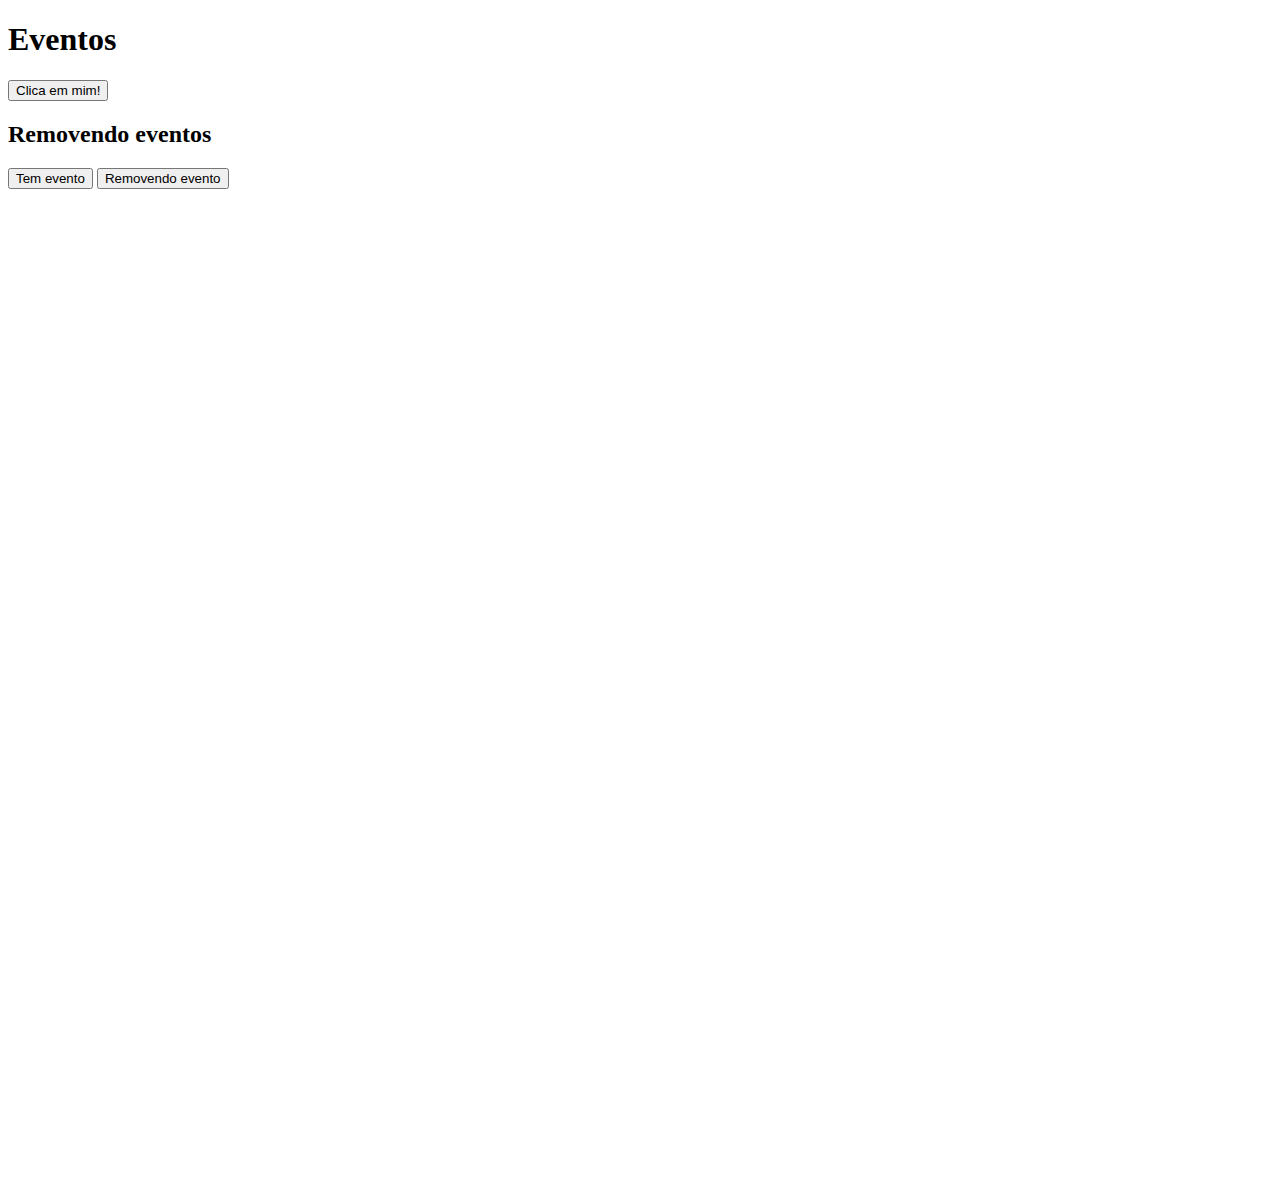
<file: 10_eventos/index.html>
<!DOCTYPE html>
<html lang="en">
<head>
    <meta charset="UTF-8">
    <meta name="viewport" content="width=device-width, initial-scale=1.0">
    <title>Eventos</title>
    <link rel="stylesheet" href="/10_eventos/css/style.css">
    <script src="/10_eventos/js/scripts.js" defer></script>
</head>
<body>
    <h1>Eventos</h1>
    <button id="my-button">Clica em mim!</button>

    <h2>Removendo eventos</h2>
    <button id="btn">Tem evento</button>
    <button id="other-btn">Removendo evento</button>
</body>
</html>
</file>
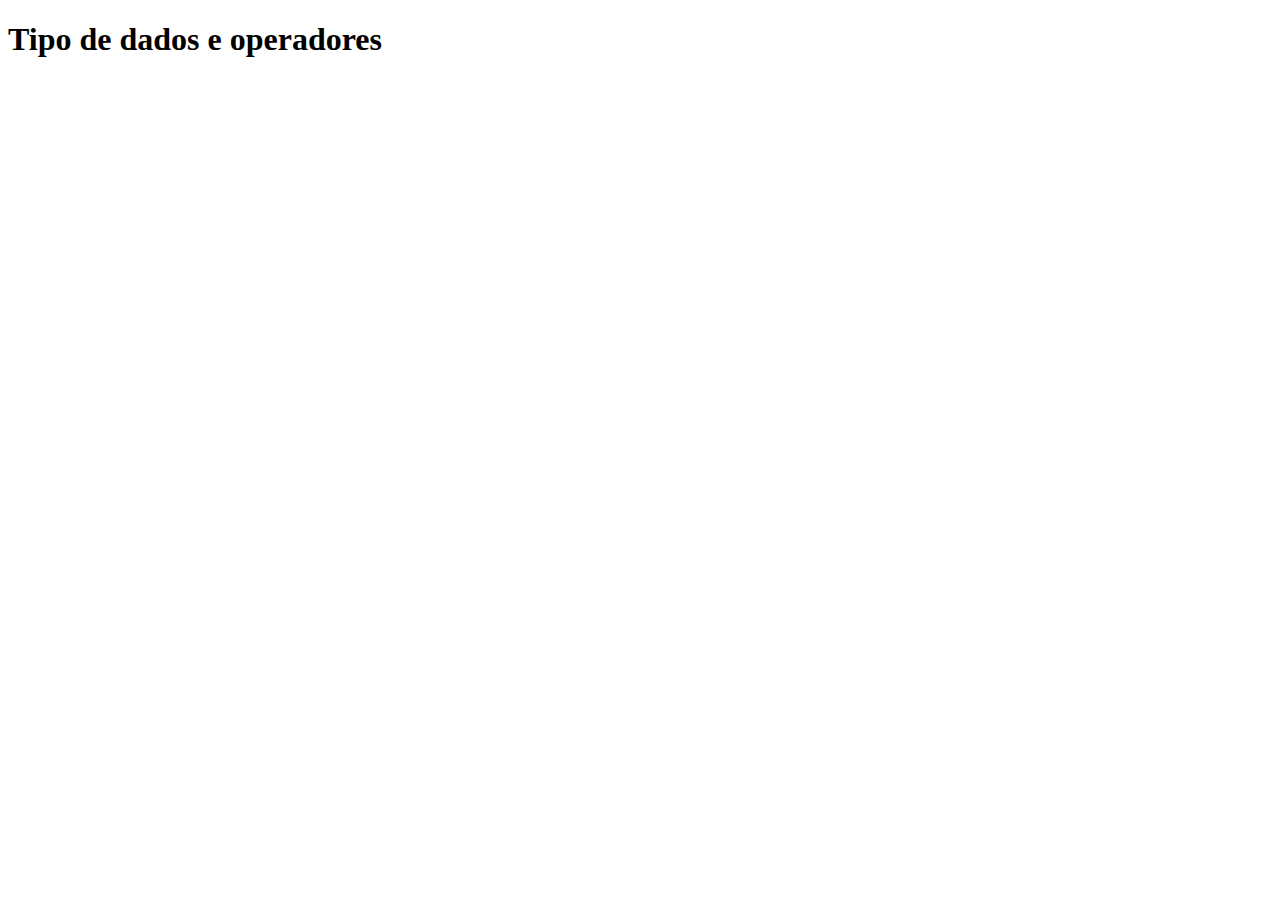
<file: 2_operadores/index.html>
<!DOCTYPE html>
<html lang="en">
<head>
    <meta charset="UTF-8">
    <meta name="viewport" content="width=device-width, initial-scale=1.0">
    <title>Tipos de dados e operadores</title>
    <script src="/2_operadores/js/scripts.js"></script>
</head>
<body>
    <h1>Tipo de dados e operadores</h1>
</body>
</html>
</file>
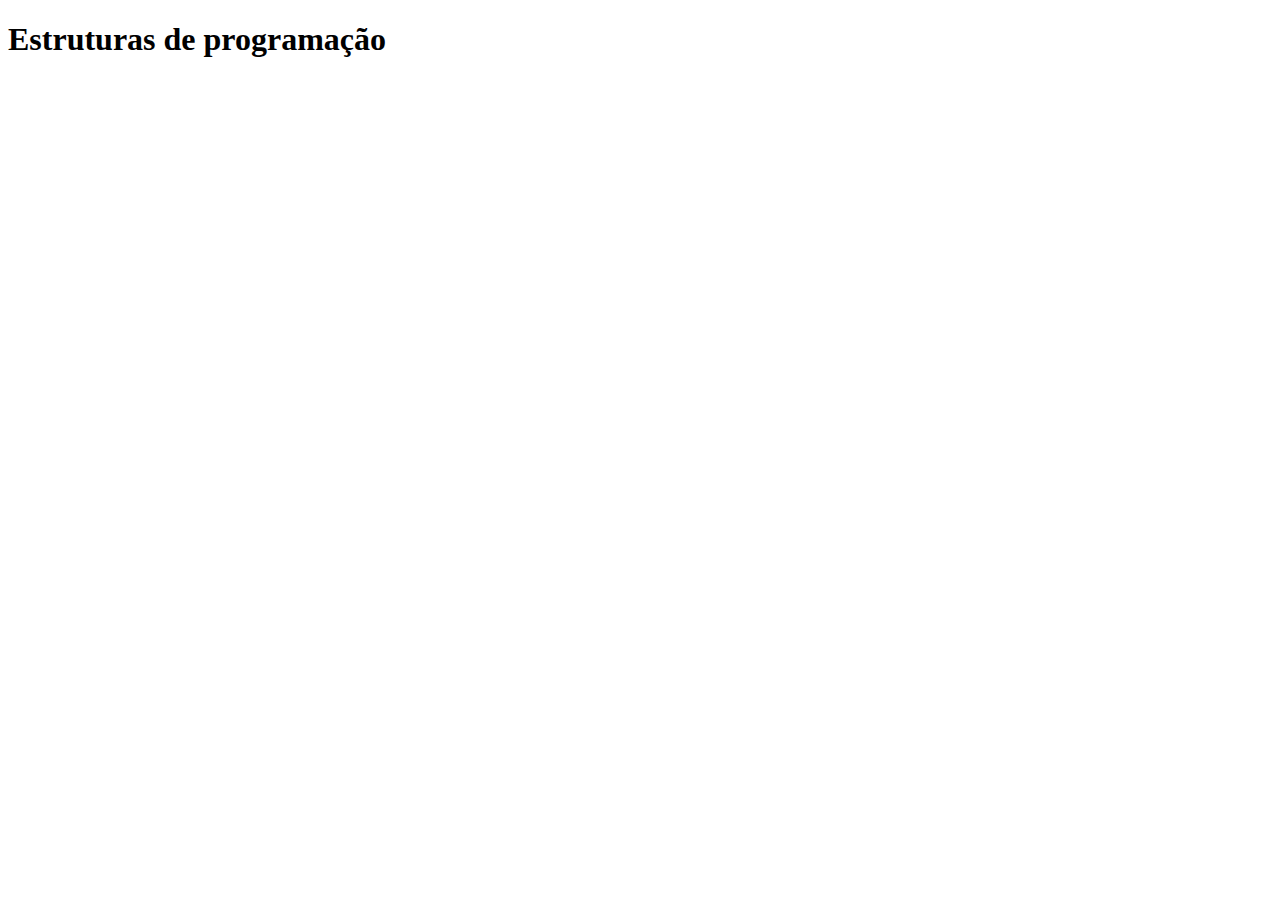
<file: 3_estruturas/index.html>
<!DOCTYPE html>
<html lang="en">
<head>
    <meta charset="UTF-8">
    <meta name="viewport" content="width=device-width, initial-scale=1.0">
    <title>Document</title>
    <script src="/3_estruturas/js/scripts.js"></script>
</head>
<body>
    <h1>Estruturas de programação</h1>
</body>
</html>
</file>
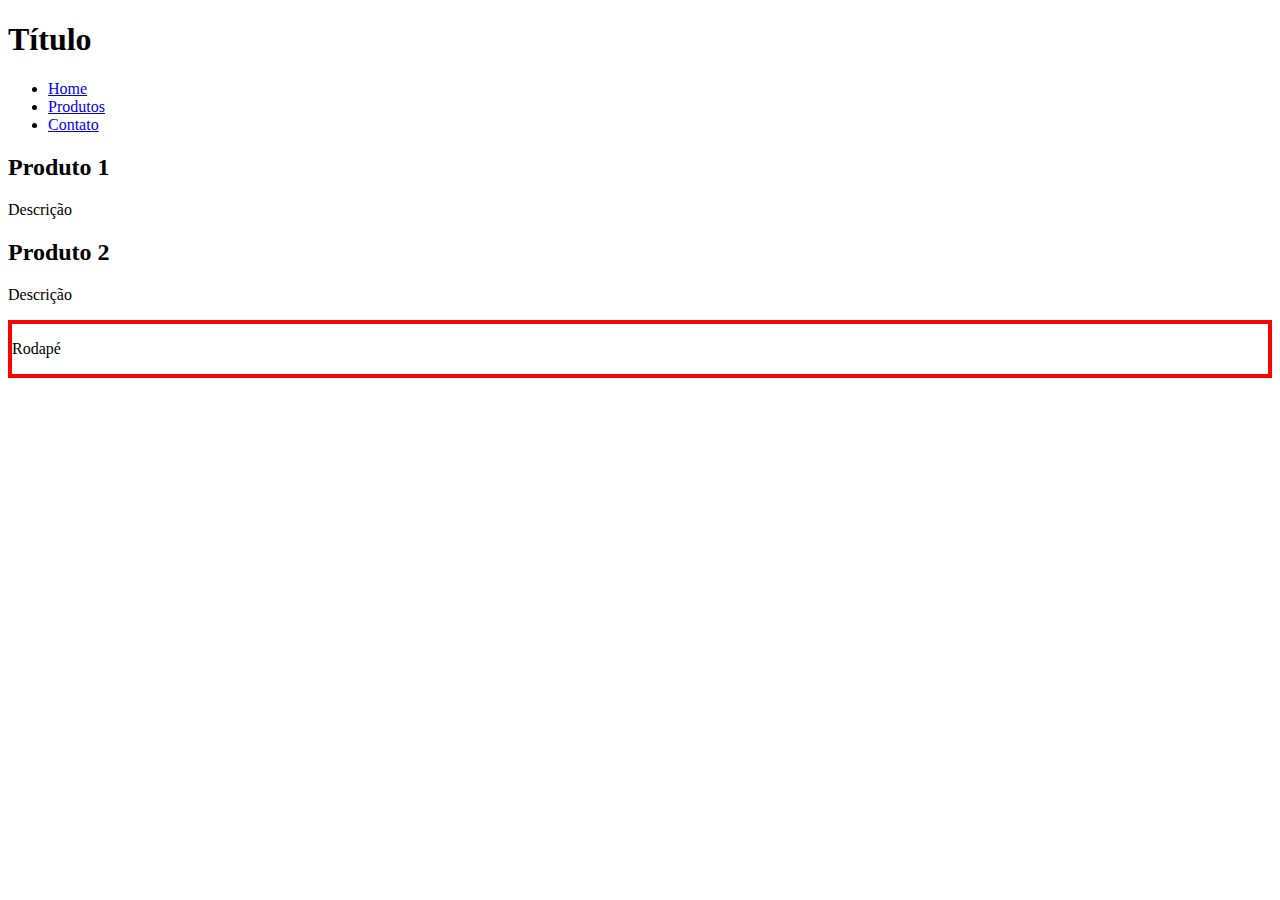
<file: 9_dom/index.html>
<!DOCTYPE html>
<html lang="en">
  <head>
    <meta charset="UTF-8" />
    <meta http-equiv="X-UA-Compatible" content="IE=edge" />
    <meta name="viewport" content="width=device-width, initial-scale=1.0" />
    <title>DOM</title>
    <link rel="stylesheet" href="/9_dom/css/style.css" />
    <script src="/9_dom/js/scripts.js" defer></script>
  </head>
  <body>
    <header>
      <h1 id="title">Título</h1>
      <nav>
        <ul>
          <li><a href="#">Home</a></li>
          <li><a href="#">Produtos</a></li>
          <li><a href="#">Contato</a></li>
        </ul>
      </nav>
    </header>
    <main id="main-container">
      <div class="product">
        <h2>Produto 1</h2>
        <p>Descrição</p>
      </div>
      <div class="product">
        <h2>Produto 2</h2>
        <p>Descrição</p>
      </div>
    </main>
    <footer>
      <p>Rodapé</p>
    </footer>
  </body>
</html>
</file>
<file: 10_eventos/css/style.css>
body {
        margin-bottom: 1000px;
    }
</file>
<file: 9_dom/css/style.css>
footer {
    border: 4px solid red;
  }
</file>
